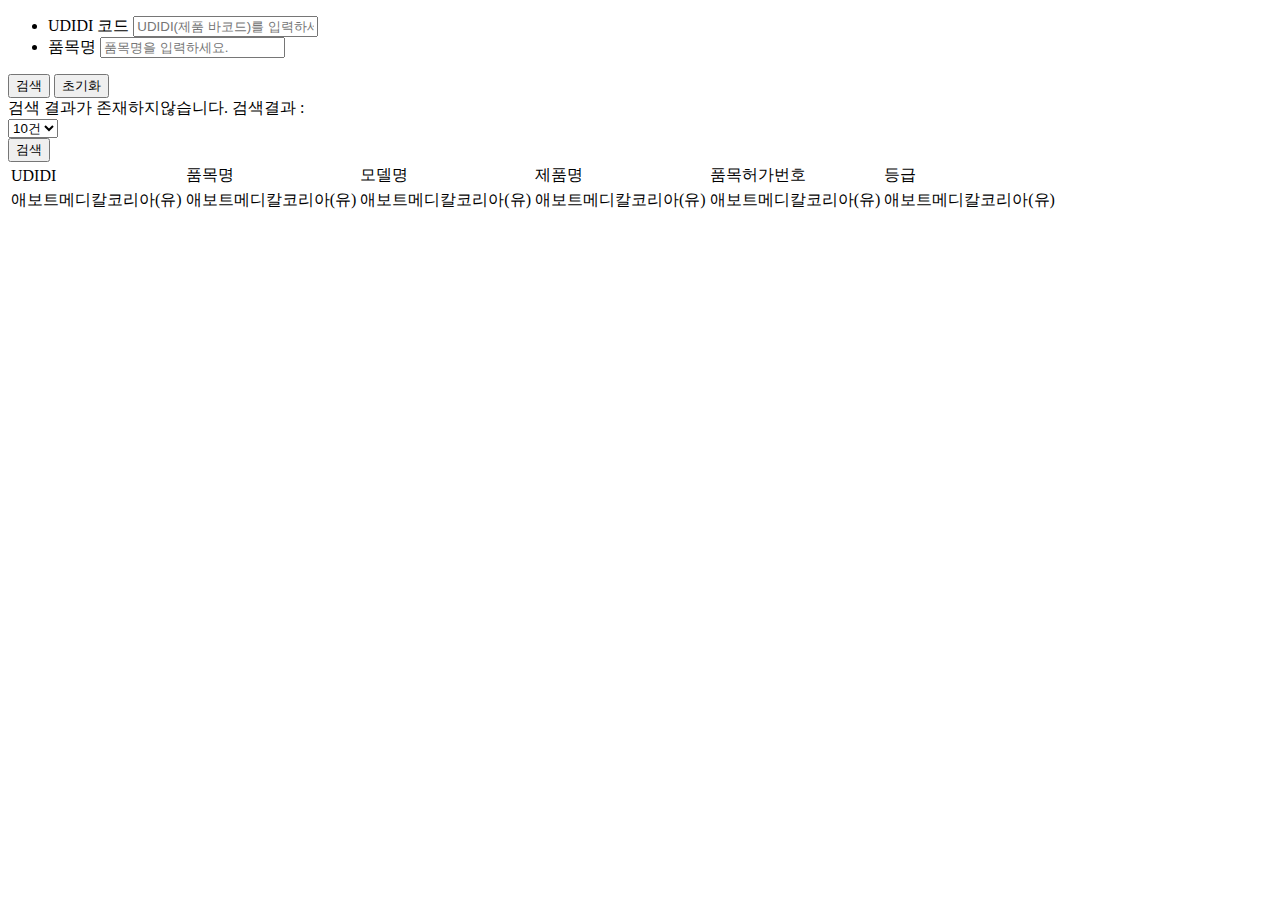
<file: src/main/resources/templates/pages/device/deviceList.html>
<!DOCTYPE html>
<html lang="ko" xml:lang="ko" xmlns="http://www.w3.org/1999/xhtml" xmlns:th="http://www.thymeleaf.org">
<head>
    <th:block th:include="fragments/header"></th:block>
    <script>
        function fn_search() {
            let frm = $('#form1');
            frm.prop('action', '?');
            frm.submit();
        }

        function fn_reset() {
            $('#UDIDI_CD').val('');
            $('#PRDLST_NM').val('');
            fn_search();
        }

    </script>
</head>
<body>
<div id="wrap" class="sub">
    <div id="container">
        <th:block th:include="fragments/menu"></th:block>
        <form id="form1" name="form1" method="post" th:object="${form}">
            <div class="layout_sub inner">
                <div class="search_inner search_2_inner">
                    <ul class="search_items">
                        <li>
                            <div>
                                <span>UDIDI 코드</span>
                                <input type="text" name="UDIDI_CD" id="UDIDI_CD" th:field="*{UDIDI_CD}" placeholder="UDIDI(제품 바코드)를 입력하세요.">
                            </div>
                        </li>
<!--                        <li>-->
<!--                            <div>-->
<!--                                <span>업체명</span>-->
<!--                                <input type="text" placeholder="업체명을 입력하세요.">-->
<!--                            </div>-->
<!--                        </li>-->
                        <li>
                            <div>
                                <span>품목명</span>
                                <input type="text" name="PRDLST_NM" id="PRDLST_NM" th:field="*{PRDLST_NM}" placeholder="품목명을 입력하세요.">
                            </div>
                        </li>
<!--                        <li>-->
<!--                            <div>-->
<!--                                <span>모델명</span>-->
<!--                                <input type="text" placeholder="예시)238035M5">-->
<!--                            </div>-->
<!--                        </li>-->
<!--                        <li>-->
<!--                            <div>-->
<!--                                <span>제품명</span>-->
<!--                                <input type="text" placeholder="제품명을 입력하세요.">-->
<!--                            </div>-->
<!--                        </li>-->
<!--                        <li>-->
<!--                            <div>-->
<!--                                <span>품목허가번호</span>-->
<!--                                <input type="text" placeholder="예시)수허00-000호(공백없이)">-->
<!--                            </div>-->
<!--                        </li>-->
<!--                        <li class="level_btn">-->
<!--                            <div>-->
<!--                                <span>등급</span>-->
<!--                                <div class="select_bx">-->
<!--                                    <select name="" id="">-->
<!--                                        <option value="">전체</option>-->
<!--                                        <option value="1">1등급</option>-->
<!--                                        <option value="2">2등급</option>-->
<!--                                        <option value="3">3등급</option>-->
<!--                                        <option value="4">4등급</option>-->
<!--                                    </select>-->
<!--                                </div>-->
<!--                            </div>-->
<!--                        </li>-->
                    </ul>
                    <div class="btn_inner">
                        <button class="bg_btn1"onclick="fn_search()">검색</button>
                        <button class="bg_btn2">초기화</button>
                    </div>
                </div>
                <div class="board_search_list">
                    <div class="page_cont">
                        <div class="board_top">
                            <div>
                                <th:block th:if="${apiList.totalCount == null}">
                                    <span>
                                        검색 결과가 존재하지않습니다.
                                    <span>
                                </th:block>
                                <th:block th:if="${apiList.totalCount > 0}">
                                    <span>
                                        검색결과 : <u th:text="|${#numbers.formatInteger(apiList.totalCount, 0, 'COMMA')}건|"></u>
                                    </span>
                                </th:block>
                            </div>
                            <div>
                                <div class="list_type">
                                    <select name="numOfRows" id="numOfRows" th:field="*{numOfRows}">
                                        <option value="10">10건</option>
                                        <option value="20">20건</option>
                                        <option value="30">30건</option>
                                    </select>
                                </div>
                                <button>검색</button>
                            </div>
                        </div>
                        <table class="board_list type_01">
                            <tr>
                                <td>UDIDI</td>
                                <td>품목명</td>
                                <td>모델명</td>
                                <td>제품명</td>
                                <td>품목허가번호</td>
                                <td>등급</td>
                            </tr>
                            <tr th:each="item,idx:${apiList.items}">
                                <td th:text="${item.getUDIDI_CD()}">애보트메디칼코리아(유)</td>
                                <td th:text="${item.getPRDLST_NM()}">애보트메디칼코리아(유)</td>
                                <td th:text="${item.getFOML_INFO()}">애보트메디칼코리아(유)</td>
                                <td th:text="${item.getSTERILIZATION_METHOD_NM()}">애보트메디칼코리아(유)</td>
                                <td th:text="${item.getPERMIT_NO()}">애보트메디칼코리아(유)</td>
                                <td th:text="${item.getCLSF_NO_GRAD_CD()}">애보트메디칼코리아(유)</td>
                            </tr>
                        </table>
                    </div>
                    <th:block
                            th:replace="fragments/api_paging :: pagingbody(list=${apiList}, link='/pages/device/list', formId='form1')"></th:block>
                </div>
            </div>
        </form>
    </div>
    <th:block th:include="fragments/footer"></th:block>
</div>
</div>
</body>
</html>
</file>
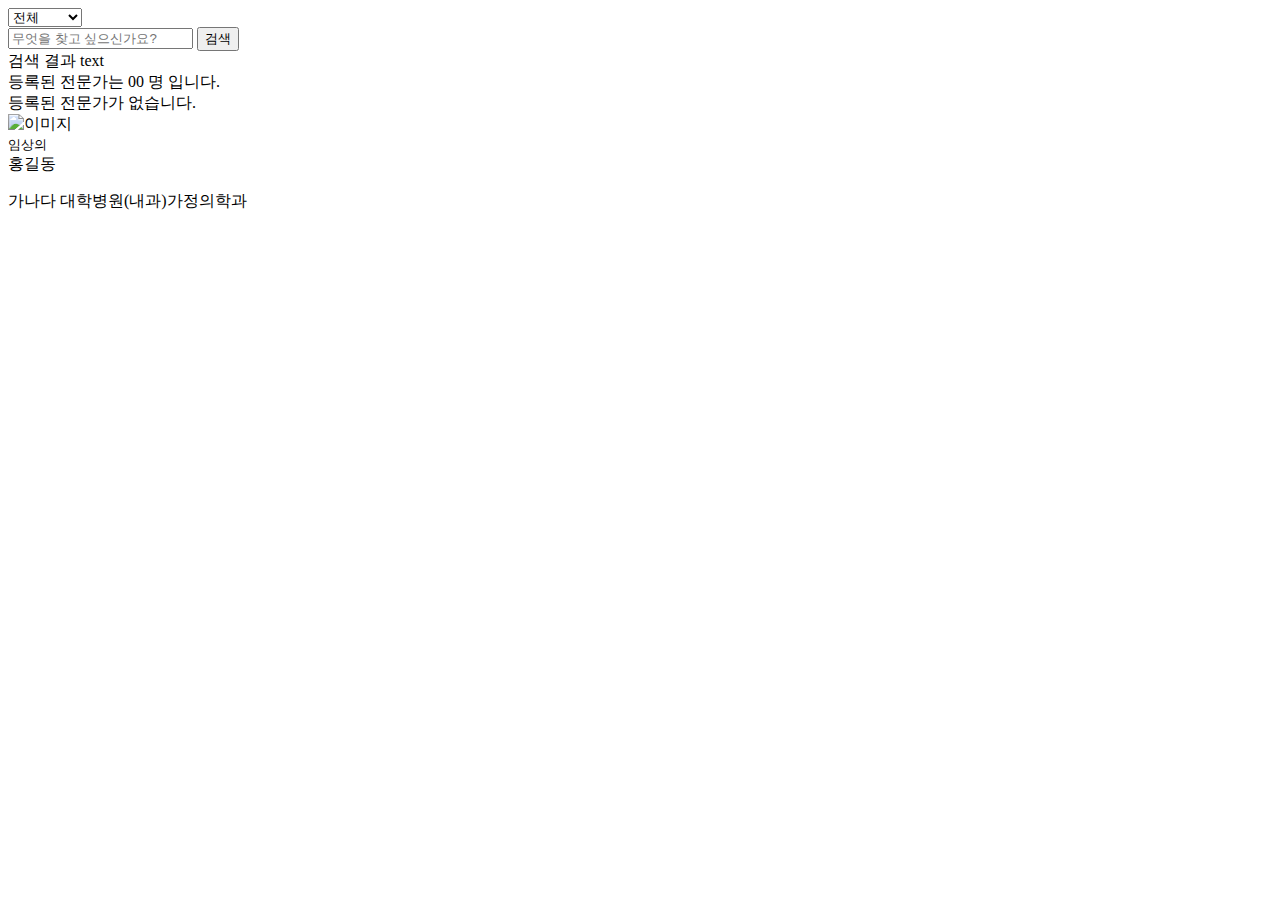
<file: src/main/resources/templates/pages/expert/expertList.html>
<!DOCTYPE html>
<html lang="ko" xml:lang="ko" xmlns="http://www.w3.org/1999/xhtml" xmlns:th="http://www.thymeleaf.org">
<head>
    <th:block th:include="fragments/header"></th:block>
    <script>
        function fn_search() {
            let frm = $('#form1');

            frm.prop('action', '?');
            frm.submit();
        }

        $(document).ready(function () {
            $('#detail').on('click',function () {
                $('#exampleModalCenter').show();
            })
        })

    </script>
</head>
<body>
<div id="wrap" class="sub">
    <div id="container">
        <th:block th:include="fragments/menu"></th:block>
        <form id="form1" name="form1" method="post" th:object="${form}">
            <div class="layout_sub inner">
                <div class="board_search_list">
                    <div class="page_cont">
                        <div class="board_top_search">
                            <div class="search_select">
                                <select name="srchType" th:field="*{srchType}" id="">
                                    <option value="all">전체</option>
                                    <option value="a">이름</option>
                                    <option value="b">전문분야</option>
                                    <option value="c">의료분야</option>
                                </select>
                            </div>
                            <input type="search" name="srchField" th:field="*{srchField}" placeholder="무엇을 찾고 싶으신가요?">
                            <button class="bg_btn1" onclick="fn_search()">검색</button>
                        </div>
                        <th:block th:if="*{srchField != null}">
                            <div class="list_items" th:if="${expertsList.totalElements > 0}">
                                <span th:text="|*{srchField} 에 대한 검색 결과입니다.|">검색 결과 text</span>
                            </div>
                        </th:block>
                        <th:block th:if="*{srchField == null}">
                            <div class="list_items" th:if="${expertsList.totalElements > 0}">
                                <span th:text="|등록된 전문가는 ${#numbers.formatInteger(expertsList.totalElements, 0, 'COMMA')} 명 입니다.|">등록된 전문가는 00 명 입니다.</span>
                            </div>
                        </th:block>
                        <div class="list_items" th:if="${expertsList == null or expertsList.isEmpty()}">
                            <span>등록된 전문가가 없습니다.</span>
                        </div>
                        <div class="board_list type_02" th:if="${expertsList != null}" >
                            <div class="type_02_inner">
                                <div class="type_02_item" id="detail" th:each="item,idx:${expertsList}">
                                    <div class="type_02_img">
                                        <img th:src="|/ui/img/contents/info_0${idx.count}.png|" alt="이미지">
                                    </div>
                                    <div class="type_02_desc">
                                        <small th:text="${item.position}">임상의</small>
                                        <div>
                                            <a th:text="${item.nm}" th:href="|/pages/expert/detail/${item.id}|">홍길동</a>
                                            <p th:text="${item.affiliation}">
                                                가나다 대학병원<b></b>(내과)가정의학과
                                            </p>
                                        </div>
                                    </div>
                                </div>
                            </div>

                            <th:block
                                      th:replace="fragments/paging :: pagingbody(list=${expertsList}, link='/pages/expert/list', formId='form1')"></th:block>
                        </div>
                    </div>
                </div>
            </div>
        </form>
    </div>
    <th:block th:include="fragments/footer"></th:block>
</div>
</div>
</body>
</html>
</file>
